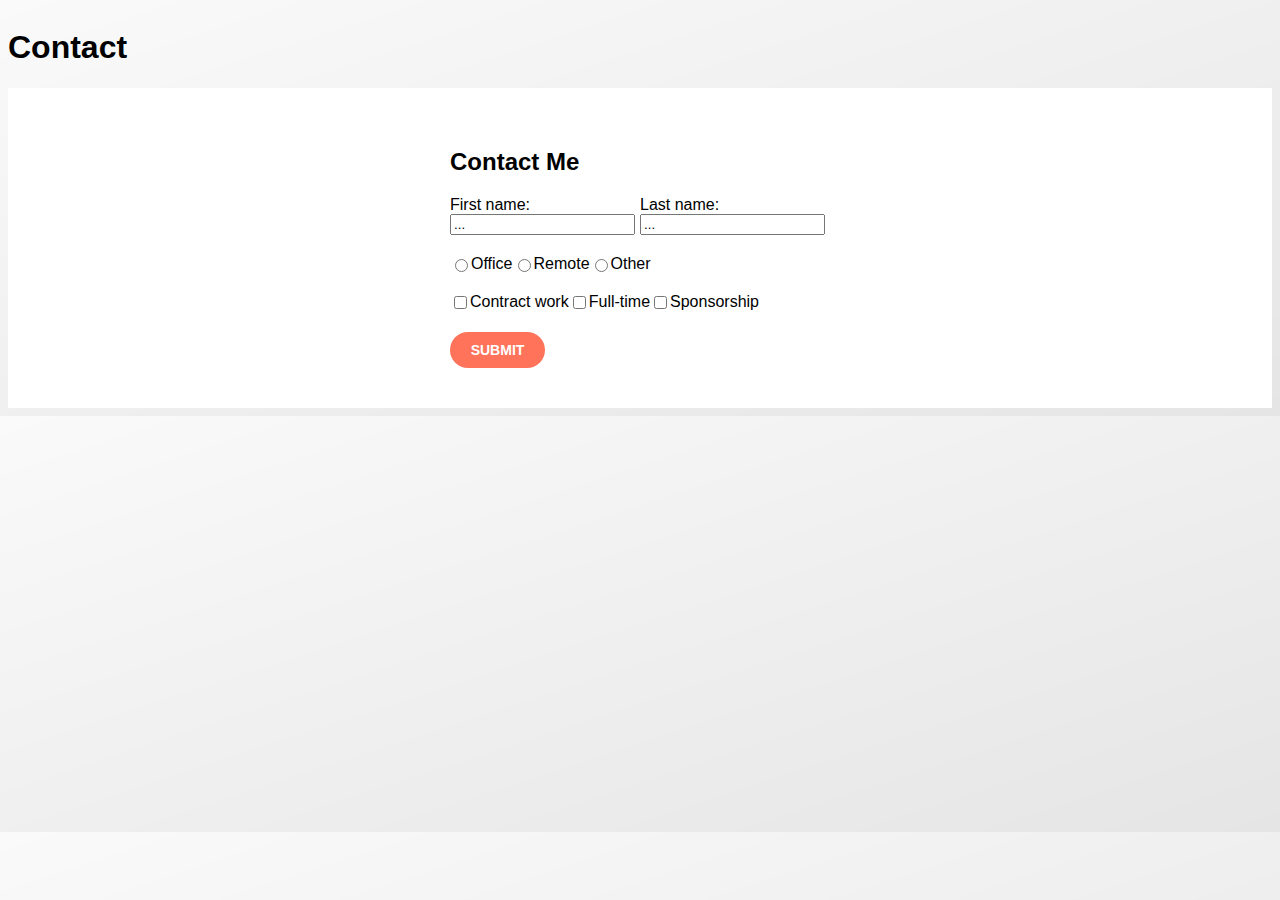
<file: pages/contact.html>
<!DOCTYPE html>
<html lang="en">

<head>
    <link rel="stylesheet" href="../styles.css">
    <title>Contact</title>
</head>

<body>
    <h1>Contact</h1>
    <section>
        <form>
            <h2>Contact Me</h2>
            <div class="input-section">
                <div class="input-group">
                    <label for="first-name">First name:</label>
                    <input type="text" id="first-name" name="first-name" value="...">
                </div>
                <div class="input-group">
                    <label for="last-name">Last name:</label>
                    <input type="text" id="last-name" name="last-name" value="...">
                </div>
            </div>

            <div class="input-section">
                <input type="radio" id="office" name="office" value="office">
                <label for="office">Office</label>
                <input type="radio" id="remote" name="remote" value="remote">
                <label for="remote">Remote</label>
                <input type="radio" id="other" name="other" value="other">
                <label for="other">Other</label>
            </div>

            <div class="input-section">
                <input type="checkbox" id="contract" name="contract" value="contract">
                <label for="contract">Contract work</label>
                <input type="checkbox" id="full-time" name="full-time" value="full-time">
                <label for="full-time">Full-time</label>
                <input type="checkbox" id="sponsorship" name="sponsorship" value="sponsorship">
                <label for="sponsorship">Sponsorship</label>
            </div>
            <input class="button" type="submit" value="submit">
        </form>
    </section>
</body>

</html>
</file>
<file: styles.css>
body {
    display: flex;
    flex-direction: column;
    font-family: 'Roboto', sans-serif;
    background-image: linear-gradient(to bottom right, rgba(0, 0, 0, 0.02), rgba(0, 0, 0, 0.1));
}

nav {
    width: 100%;
    height: 50px;
    display: flex;
    justify-content: space-between;
}

.nav-bar {
    display: flex;
    justify-content: flex-end;
    list-style-type: none;
    text-transform: uppercase;
    font-size: 12px;
   font-weight: bold;
   font-family: Verdana, Geneva, Tahoma, sans-serif;
}

li {
    margin: 15px 5px;
}

.logo {
    height: 40px;
    margin: 15px 30px;
}

section {
    width: 100%;
    background-color: #ffffff;
    display: flex;
    justify-content: center;
    align-items: center;
    flex-wrap: wrap;
    padding: 40px 0 0 0;
}

.about-me {
    width: 300px;
    margin: 5px;
    display: flex;
    justify-content: space-evenly;
}

.info {
    max-width: 300px;
    margin: 30px;
    text-align: justify;
}

#main {
    box-shadow: 2px 2px 5px grey;
}

.hero {
    width: 100%;
    display: flex;
    justify-content: space-between;
    flex-wrap: wrap;
}

.hero-info {
   margin: 30px;
   max-width: 400px;
   text-align: justify;
}

.hero-image {
    height: 300px;
    width: 400px;
    margin: 30px;
    border-radius: 20px;;
}

@media only screen and (max-width: 700px) {
    .hero-info {
        max-width: 700px;
    }

    .hero-image {
        visibility: hidden;
        height: 0px;
    }
}

.styled-break {
    width: 30px;
    height: 5px;
    background-color: #a17df4;
    border-radius: 2.5px;
    margin: 30px 0 30px 0;
}

.avatar {
    width: 100px;
    border-radius: 40px;
}

#name {
    font-size: 45px;
    font-weight: bold;
}

.button {
    width: 95px;
    border: 0;
    padding: 10px 10px;
    font-size: 20px;
    background-color: rgb(254, 115, 90);
    border-radius: 20px;
    color: #ffffff;
    text-transform: uppercase;
    font-size: 14px;
    font-weight: bold;
    text-align: center;
    user-select: none;
    
}

.button:hover {
    background-color: #ef744b;
    cursor: pointer;
    
} 

.button:active{
    box-shadow: inset -3px -3px 4px rgba(255, 255, 255, 0.6);
}

form {
    margin: 0 0 40px 0;
}

.input-section {
    margin: 20px 0;
    display: flex;
}

.input-group {
    display: flex;
    flex-direction: column;
    margin: 0 5px 0 0;
}

.socials {
    margin: 0 8px 0 8px;
    width: 35px;
    height: 35px;
}

footer {
    display: flex;
    justify-content: center;
}


a {
    text-decoration: none;
    color: black;
}

a:hover {
    color: orangered;
}

a:active {
    color: purple;
}
</file>
